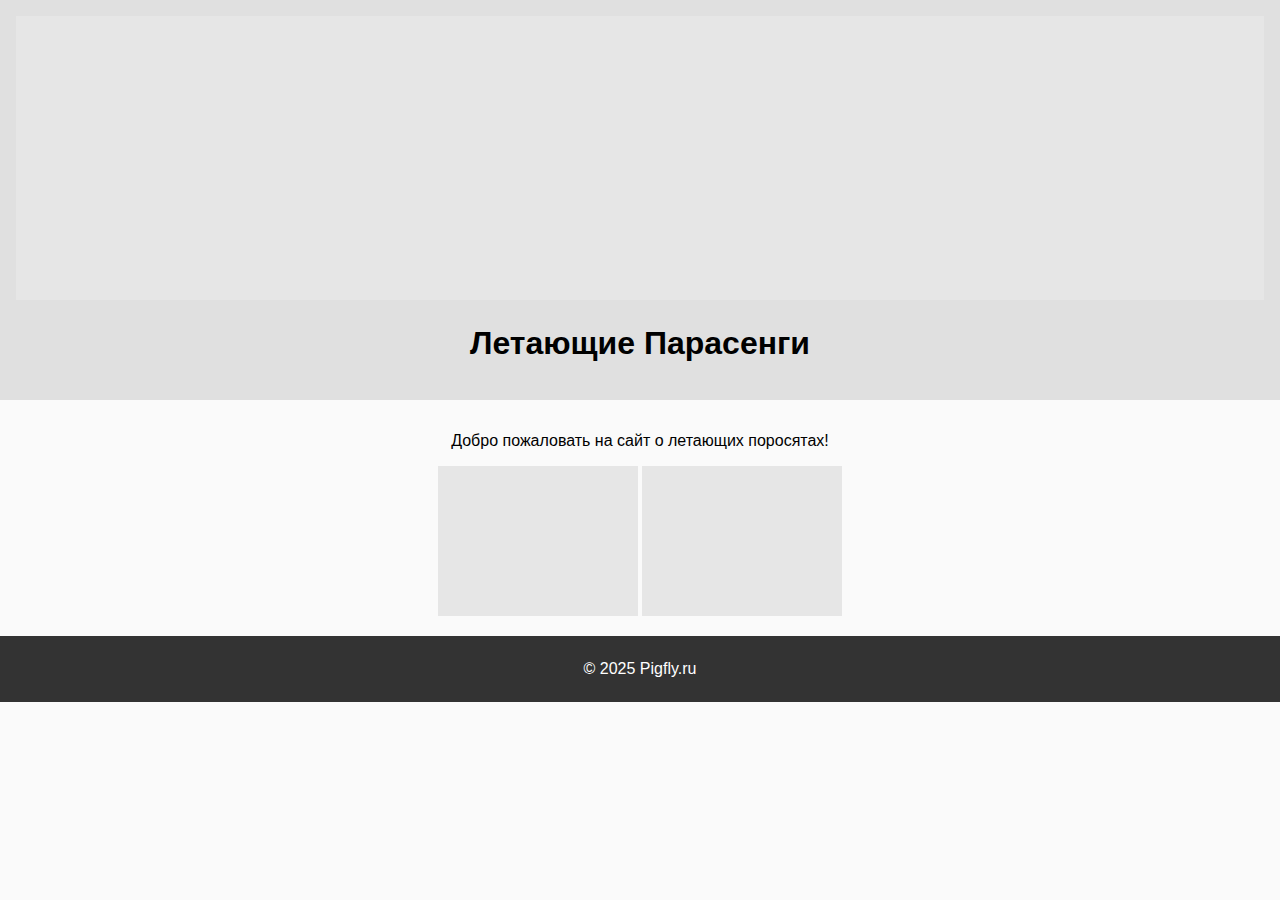
<file: flying-pigs-site (1)/index.html>
<!DOCTYPE html>
<html lang="ru">
<head>
<meta charset="UTF-8">
<meta name="viewport" content="width=device-width, initial-scale=1.0">
<title>Летающие Парасенги</title>
<link rel="stylesheet" href="style.css">
</head>
<body>
<header>
  <img src="images/header.jpg" alt="Header" style="width:100%;height:auto;">
  <h1>Летающие Парасенги</h1>
</header>
<main>
  <p>Добро пожаловать на сайт о летающих поросятах!</p>
  <img src="images/pig1.jpg" alt="Pig" style="width:200px;">
  <img src="images/pig2.jpg" alt="Pig" style="width:200px;">
</main>
<footer>
  <p>© 2025 Pigfly.ru</p>
</footer>
</body>
</html>
</file>
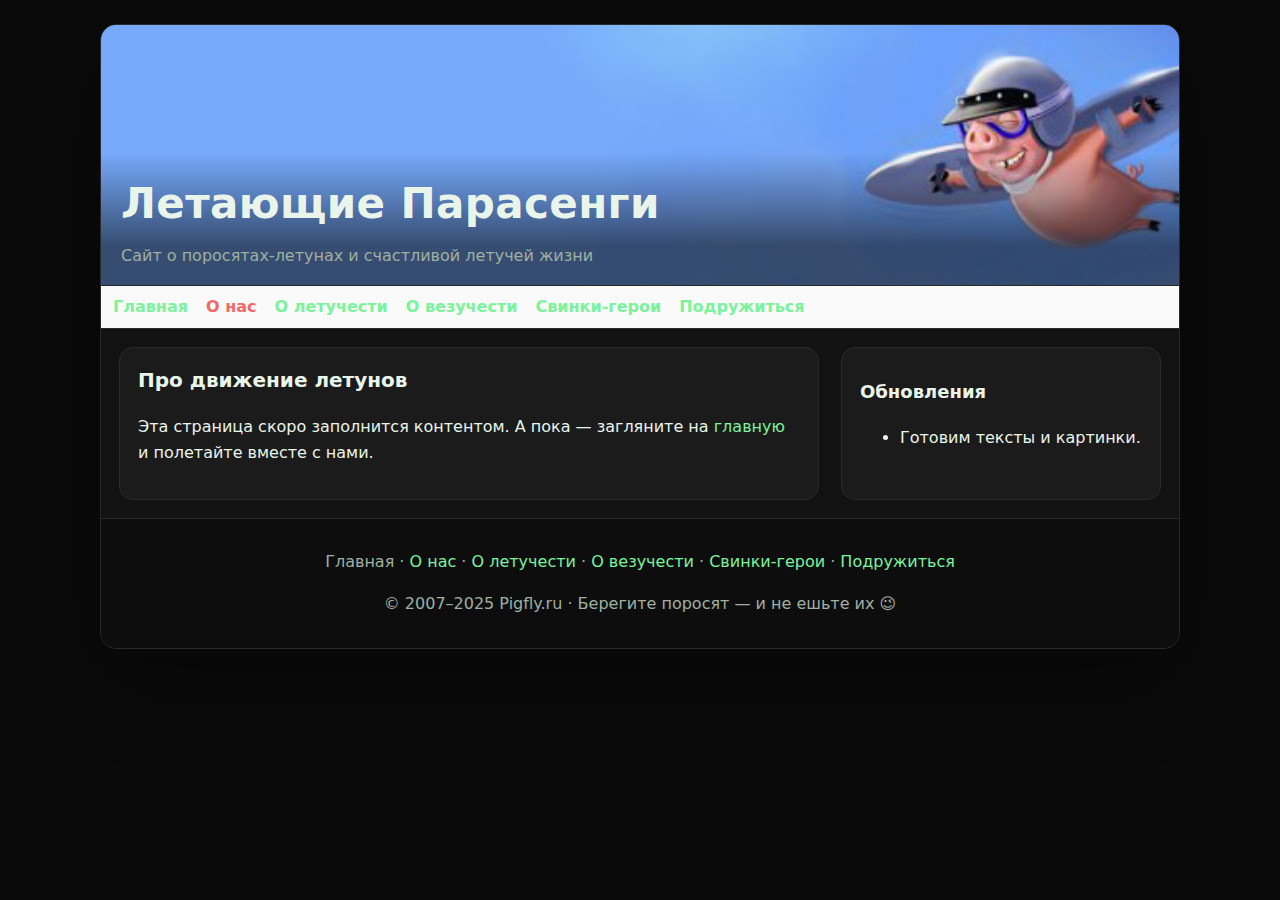
<file: about.html>
<!doctype html>
<html lang="ru">
<head>
  <meta charset="utf-8">
  <meta name="viewport" content="width=device-width, initial-scale=1">
  <title>О нас — Летающие Парасенги</title>
  <link rel="stylesheet" href="style.css">
</head>
<body>
<div id="shell">
  <header class="hero">
    <div class="scrim">
      <h1>Летающие Парасенги</h1>
      <p>Сайт о поросятах-летунах и счастливой летучей жизни</p>
    </div>
  </header>
  <nav class="main"><ul><li><a href="index.html">Главная</a></li><li class="current">О нас</li><li><a href="flight.html">О летучести</a></li><li><a href="luck.html">О везучести</a></li><li><a href="heroes.html">Свинки-герои</a></li><li><a href="contact.html">Подружиться</a></li></ul></nav>

  <main class="grid">
    <section class="card">
      <h2>Про движение летунов</h2>
      <p>Эта страница скоро заполнится контентом. А пока — загляните на <a href="index.html">главную</a> и полетайте вместе с нами.</p>
    </section>
    <aside class="card">
      <h3>Обновления</h3>
      <ul>
        <li>Готовим тексты и картинки.</li>
      </ul>
    </aside>
  </main>

  <footer class="site">
    <p>Главная · <a href="about.html">О нас</a> · <a href="flight.html">О летучести</a> · <a href="luck.html">О везучести</a> · <a href="heroes.html">Свинки-герои</a> · <a href="contact.html">Подружиться</a></p>
    <p>© 2007–2025 Pigfly.ru · Берегите поросят — и не ешьте их 😉</p>
  </footer>
</div>
</body>
</html>
</file>
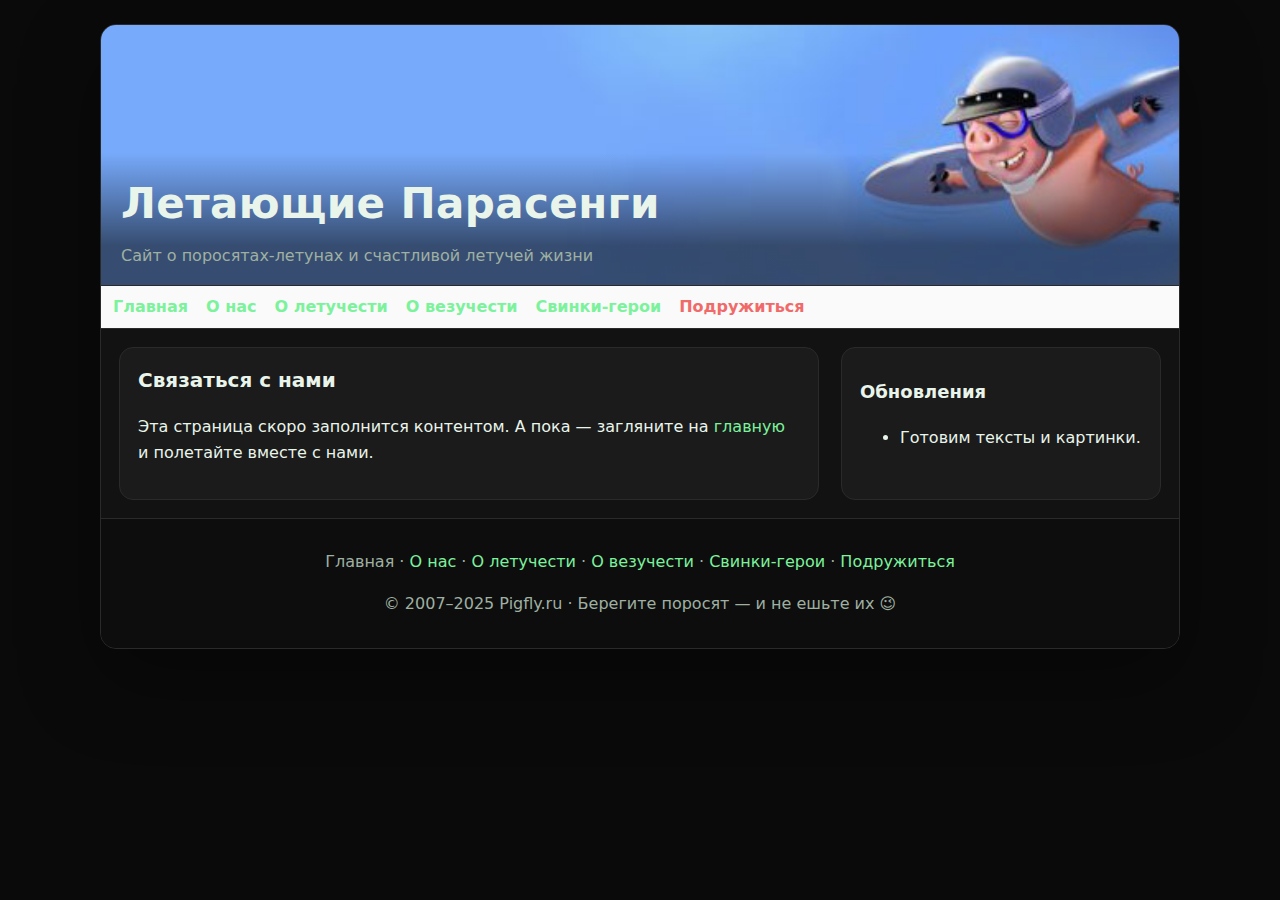
<file: contact.html>
<!doctype html>
<html lang="ru">
<head>
  <meta charset="utf-8">
  <meta name="viewport" content="width=device-width, initial-scale=1">
  <title>Подружиться — Летающие Парасенги</title>
  <link rel="stylesheet" href="style.css">
</head>
<body>
<div id="shell">
  <header class="hero">
    <div class="scrim">
      <h1>Летающие Парасенги</h1>
      <p>Сайт о поросятах-летунах и счастливой летучей жизни</p>
    </div>
  </header>
  <nav class="main"><ul><li><a href="index.html">Главная</a></li><li><a href="about.html">О нас</a></li><li><a href="flight.html">О летучести</a></li><li><a href="luck.html">О везучести</a></li><li><a href="heroes.html">Свинки-герои</a></li><li class="current">Подружиться</li></ul></nav>

  <main class="grid">
    <section class="card">
      <h2>Связаться с нами</h2>
      <p>Эта страница скоро заполнится контентом. А пока — загляните на <a href="index.html">главную</a> и полетайте вместе с нами.</p>
    </section>
    <aside class="card">
      <h3>Обновления</h3>
      <ul>
        <li>Готовим тексты и картинки.</li>
      </ul>
    </aside>
  </main>

  <footer class="site">
    <p>Главная · <a href="about.html">О нас</a> · <a href="flight.html">О летучести</a> · <a href="luck.html">О везучести</a> · <a href="heroes.html">Свинки-герои</a> · <a href="contact.html">Подружиться</a></p>
    <p>© 2007–2025 Pigfly.ru · Берегите поросят — и не ешьте их 😉</p>
  </footer>
</div>
</body>
</html>
</file>
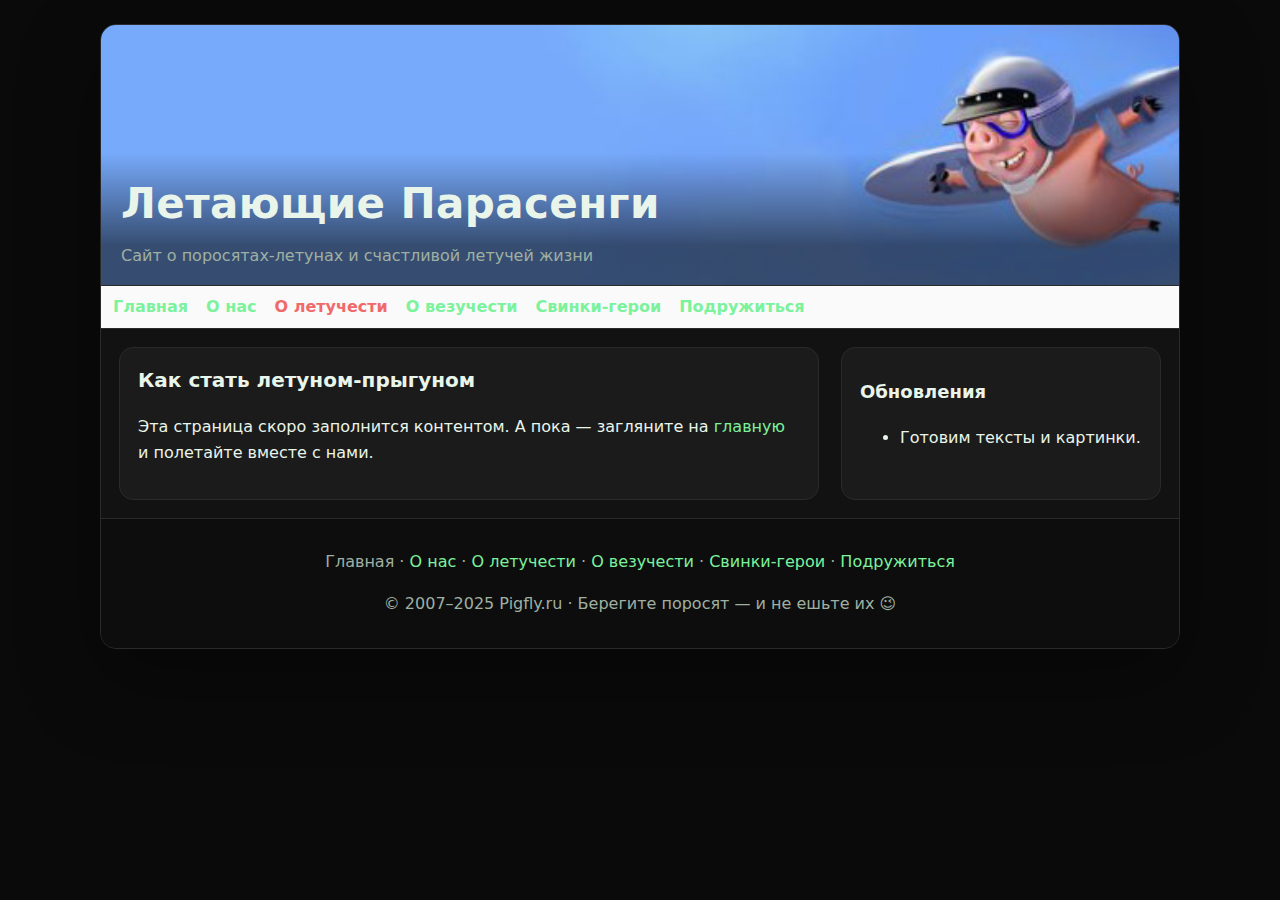
<file: flight.html>
<!doctype html>
<html lang="ru">
<head>
  <meta charset="utf-8">
  <meta name="viewport" content="width=device-width, initial-scale=1">
  <title>О летучести — Летающие Парасенги</title>
  <link rel="stylesheet" href="style.css">
</head>
<body>
<div id="shell">
  <header class="hero">
    <div class="scrim">
      <h1>Летающие Парасенги</h1>
      <p>Сайт о поросятах-летунах и счастливой летучей жизни</p>
    </div>
  </header>
  <nav class="main"><ul><li><a href="index.html">Главная</a></li><li><a href="about.html">О нас</a></li><li class="current">О летучести</li><li><a href="luck.html">О везучести</a></li><li><a href="heroes.html">Свинки-герои</a></li><li><a href="contact.html">Подружиться</a></li></ul></nav>

  <main class="grid">
    <section class="card">
      <h2>Как стать летуном‑прыгуном</h2>
      <p>Эта страница скоро заполнится контентом. А пока — загляните на <a href="index.html">главную</a> и полетайте вместе с нами.</p>
    </section>
    <aside class="card">
      <h3>Обновления</h3>
      <ul>
        <li>Готовим тексты и картинки.</li>
      </ul>
    </aside>
  </main>

  <footer class="site">
    <p>Главная · <a href="about.html">О нас</a> · <a href="flight.html">О летучести</a> · <a href="luck.html">О везучести</a> · <a href="heroes.html">Свинки-герои</a> · <a href="contact.html">Подружиться</a></p>
    <p>© 2007–2025 Pigfly.ru · Берегите поросят — и не ешьте их 😉</p>
  </footer>
</div>
</body>
</html>
</file>
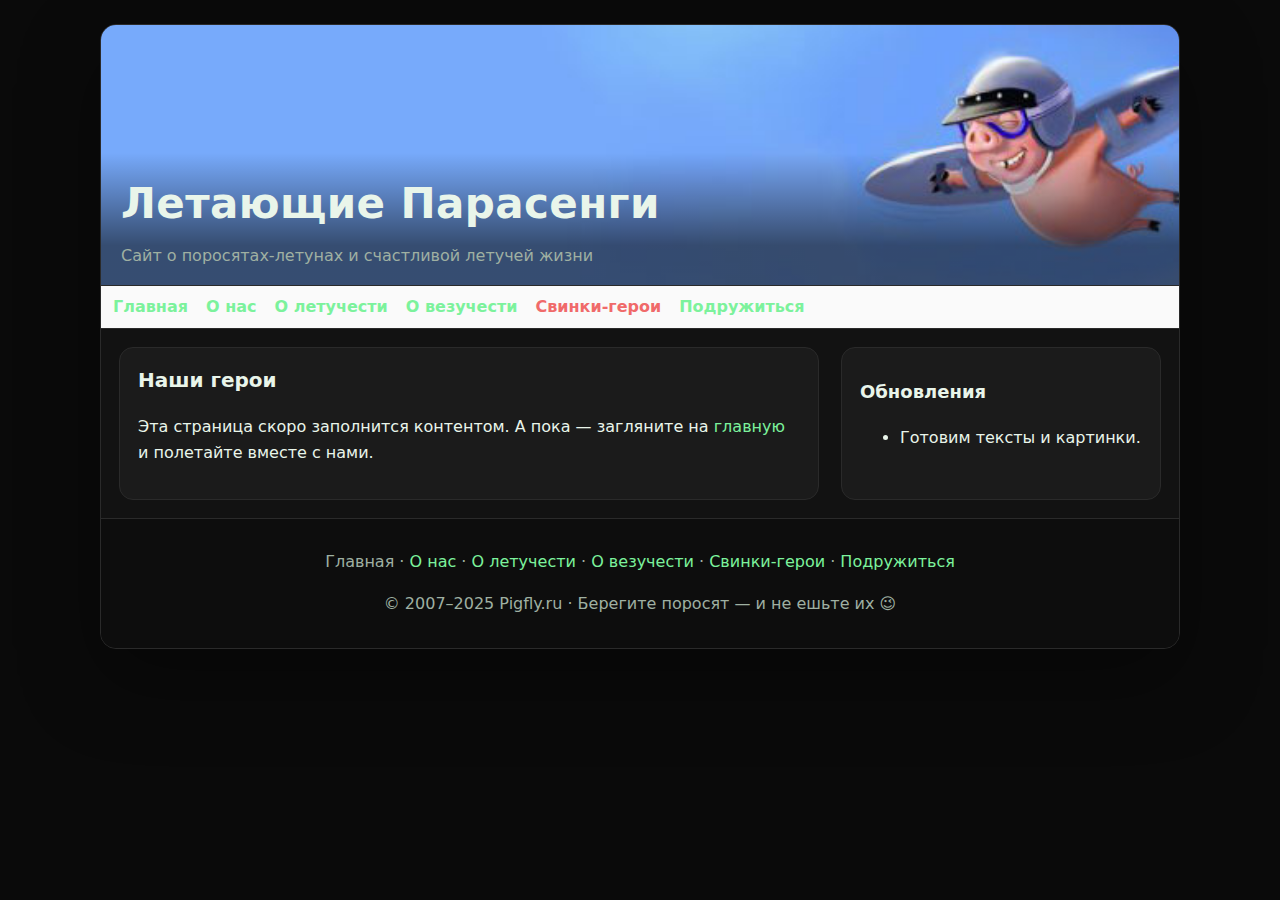
<file: heroes.html>
<!doctype html>
<html lang="ru">
<head>
  <meta charset="utf-8">
  <meta name="viewport" content="width=device-width, initial-scale=1">
  <title>Свинки-герои — Летающие Парасенги</title>
  <link rel="stylesheet" href="style.css">
</head>
<body>
<div id="shell">
  <header class="hero">
    <div class="scrim">
      <h1>Летающие Парасенги</h1>
      <p>Сайт о поросятах-летунах и счастливой летучей жизни</p>
    </div>
  </header>
  <nav class="main"><ul><li><a href="index.html">Главная</a></li><li><a href="about.html">О нас</a></li><li><a href="flight.html">О летучести</a></li><li><a href="luck.html">О везучести</a></li><li class="current">Свинки-герои</li><li><a href="contact.html">Подружиться</a></li></ul></nav>

  <main class="grid">
    <section class="card">
      <h2>Наши герои</h2>
      <p>Эта страница скоро заполнится контентом. А пока — загляните на <a href="index.html">главную</a> и полетайте вместе с нами.</p>
    </section>
    <aside class="card">
      <h3>Обновления</h3>
      <ul>
        <li>Готовим тексты и картинки.</li>
      </ul>
    </aside>
  </main>

  <footer class="site">
    <p>Главная · <a href="about.html">О нас</a> · <a href="flight.html">О летучести</a> · <a href="luck.html">О везучести</a> · <a href="heroes.html">Свинки-герои</a> · <a href="contact.html">Подружиться</a></p>
    <p>© 2007–2025 Pigfly.ru · Берегите поросят — и не ешьте их 😉</p>
  </footer>
</div>
</body>
</html>
</file>
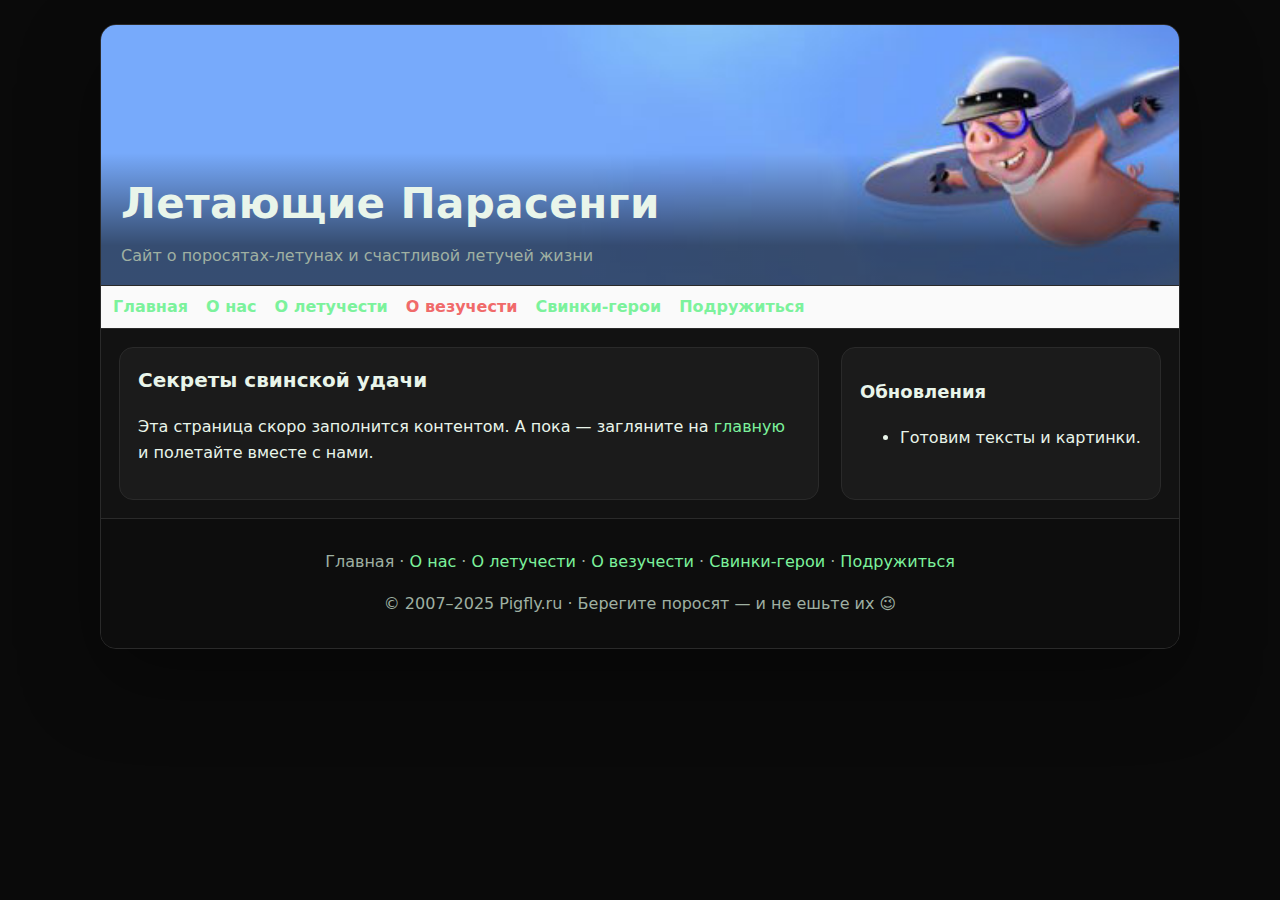
<file: luck.html>
<!doctype html>
<html lang="ru">
<head>
  <meta charset="utf-8">
  <meta name="viewport" content="width=device-width, initial-scale=1">
  <title>О везучести — Летающие Парасенги</title>
  <link rel="stylesheet" href="style.css">
</head>
<body>
<div id="shell">
  <header class="hero">
    <div class="scrim">
      <h1>Летающие Парасенги</h1>
      <p>Сайт о поросятах-летунах и счастливой летучей жизни</p>
    </div>
  </header>
  <nav class="main"><ul><li><a href="index.html">Главная</a></li><li><a href="about.html">О нас</a></li><li><a href="flight.html">О летучести</a></li><li class="current">О везучести</li><li><a href="heroes.html">Свинки-герои</a></li><li><a href="contact.html">Подружиться</a></li></ul></nav>

  <main class="grid">
    <section class="card">
      <h2>Секреты свинской удачи</h2>
      <p>Эта страница скоро заполнится контентом. А пока — загляните на <a href="index.html">главную</a> и полетайте вместе с нами.</p>
    </section>
    <aside class="card">
      <h3>Обновления</h3>
      <ul>
        <li>Готовим тексты и картинки.</li>
      </ul>
    </aside>
  </main>

  <footer class="site">
    <p>Главная · <a href="about.html">О нас</a> · <a href="flight.html">О летучести</a> · <a href="luck.html">О везучести</a> · <a href="heroes.html">Свинки-герои</a> · <a href="contact.html">Подружиться</a></p>
    <p>© 2007–2025 Pigfly.ru · Берегите поросят — и не ешьте их 😉</p>
  </footer>
</div>
</body>
</html>
</file>
<file: flying-pigs-site (1)/style.css>
body {font-family: sans-serif; text-align:center; margin:0; background:#fafafa;}
header {background:#e0e0e0; padding:1em;}
main {padding:1em;}
footer {background:#333; color:#fff; padding:0.5em;}
</file>
<file: style.css>
* { box-sizing: border-box; }
:root {
  --bg: #0a0a0a;
  --panel: #121212;
  --card: #1b1b1b;
  --border: #2a2a2a;
  --text: #e9f5ea;
  --muted: #9fb0a2;
  --accent: #7cf29c;
  --accent-2: #f06a6a;
  --maxw: 1080px;
}
html, body { margin:0; padding:0; background: var(--bg); color: var(--text); font-family: -apple-system, system-ui, Segoe UI, Roboto, Arial, sans-serif; line-height:1.65; }
a { color: var(--accent); text-decoration: none; }
a:hover { color: var(--accent-2); }

#shell { max-width: var(--maxw); margin: 24px auto; background: var(--panel); border: 1px solid var(--border); border-radius: 16px; overflow: hidden; box-shadow: 0 30px 80px rgba(0,0,0,.35);}

header.hero { background: url('images/header.jpg') center/cover no-repeat; min-height: 260px; display:flex; align-items:end; }
header.hero .scrim { width: 100%; background: linear-gradient(180deg, rgba(0,0,0,0) 0%, rgba(0,0,0,.55) 70%); padding: 16px 20px; }
header.hero h1 { margin:0; font-size: clamp(28px, 4vw, 42px); letter-spacing:.4px; }
header.hero p { margin:.25rem 0 0; color: var(--muted); }

nav.main { background: url('images/navbg.png') repeat-x; border-top:1px solid var(--border); border-bottom:1px solid var(--border); }
nav.main ul { list-style:none; margin:0; padding:8px 12px; display:flex; flex-wrap:wrap; gap: 10px 18px; }
nav.main li { display:inline-block; }
nav.main a, nav.main .current { font-weight:700; }
nav.main .current { color: var(--accent-2); cursor:default; }

main.grid { display:grid; grid-template-columns: 1fr 320px; gap: 22px; padding: 18px; }
@media (max-width: 900px) { main.grid { grid-template-columns: 1fr; } }

.card { background: var(--card); border:1px solid var(--border); border-radius: 14px; padding: 16px 18px; }
.card h2 { margin-top:0; font-size: 20px; }
.card h3 { margin-top:.8rem; font-size: 18px; }

#content p { text-align: justify; margin:.6rem 0; }
#content img.left { float:left; width: min(44%, 360px); height:auto; margin: .2rem 1rem .6rem 0; border-radius: 10px; border:1px solid var(--border);}
#content img.right { float:right; width: min(44%, 360px); height:auto; margin: .2rem 0 .6rem 1rem; border-radius: 10px; border:1px solid var(--border);}
#content img.center { display:block; margin: 14px auto; width: 140px; height:auto; opacity:.9; }

#members ol { margin-left: 1.2rem; padding-left: .2rem; }
#members li { margin:.25rem 0; }

#news ul { list-style: none; padding-left: 1.2rem; }
#news li { background: url('images/marker.png') no-repeat 0 .55rem / 14px 14px; padding-left: 1.2rem; color:#d8e9da; margin:.5rem 0; }

footer.site { background:#0d0d0d; border-top:1px solid var(--border); padding: 14px 18px; text-align:center; color: var(--muted); }
footer.site a { color: var(--accent); }
</file>
